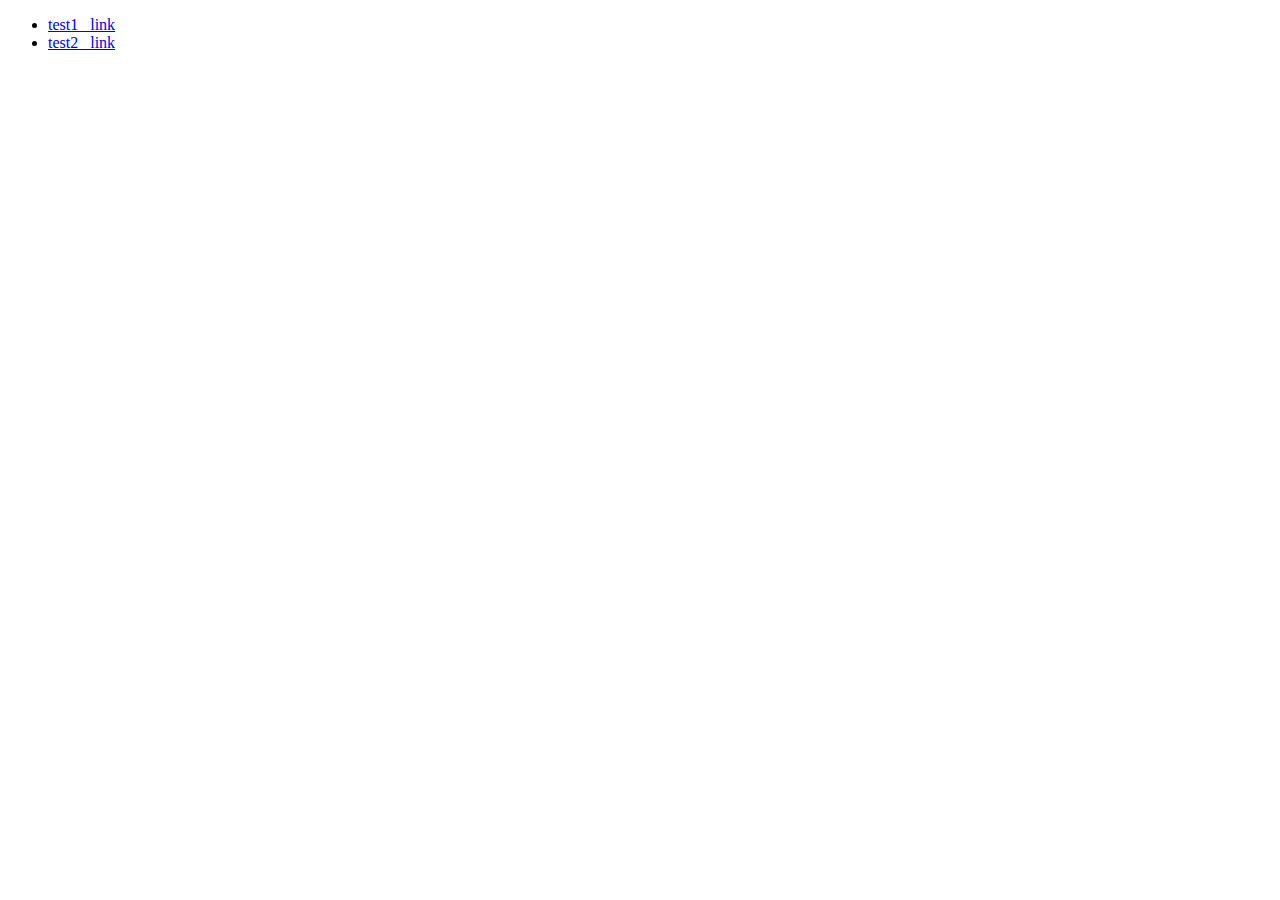
<file: index.html>
<!DOCTYPE html>
<html lang="ja">
<head>
  <meta charset="UTF-8">
  <meta name="viewport" content="width=device-width, initial-scale=1.0">
  <title>43rd-NUTFES ADtest</title>
</head>
<body>
  <ul>
    <li><a href="test1/index1.html">test1_ link</a></li>
    <li><a href="test2/index1.html">test2_ link</a></li>
  </ul>
</body>
</html>
</file>
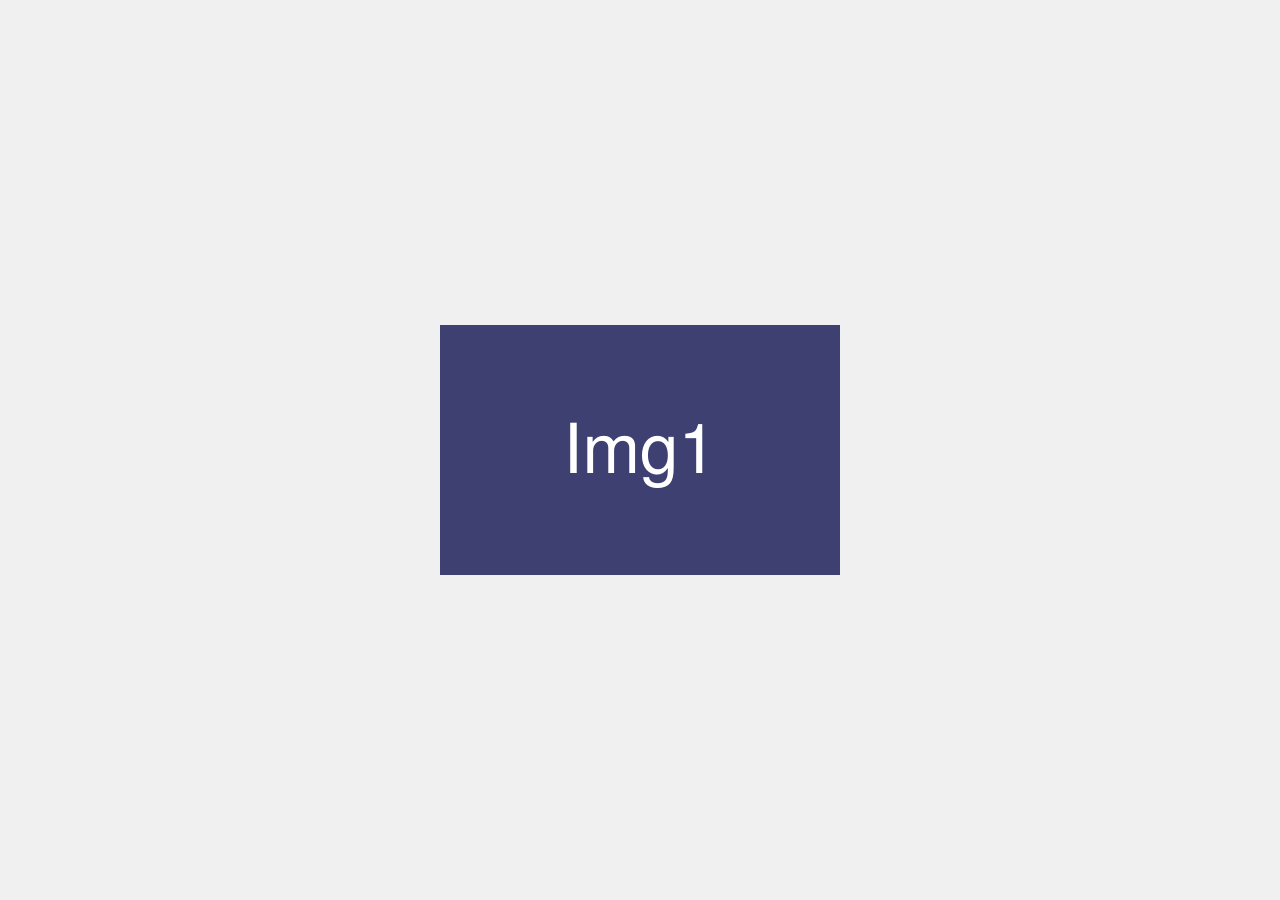
<file: test1/index1.html>
<!DOCTYPE html>
<html lang="en">

<head>
  <meta charset="UTF-8">
  <meta name="viewport" content="width=device-width, initial-scale=1.0">
  <title>広告表示コンポーネント</title>
  <link rel="stylesheet" href="styles.css">
</head>

<body>
  <div class="ad-container">
    <a id="ad-link" href="#" target="_blank">
      <img id="ad-image" src="Images/Img1.png" alt="Ad Image">
    </a>
  </div>
  <script src="script.js"></script>
</body>

</html>
</file>
<file: test1/styles.css>
body {
  margin: 0;
  padding: 0;
  display: flex;
  justify-content: center;
  align-items: center;
  height: 100vh;
  background-color: #f0f0f0;
}

.ad-container {
  /* width: 400px;
  min-width: 400px; */
  height: 250px;
  
  min-height: 250px;
}

#ad-image {
  display: block;
  width: 100%;
  height: auto;
  cursor: pointer;
}
</file>
